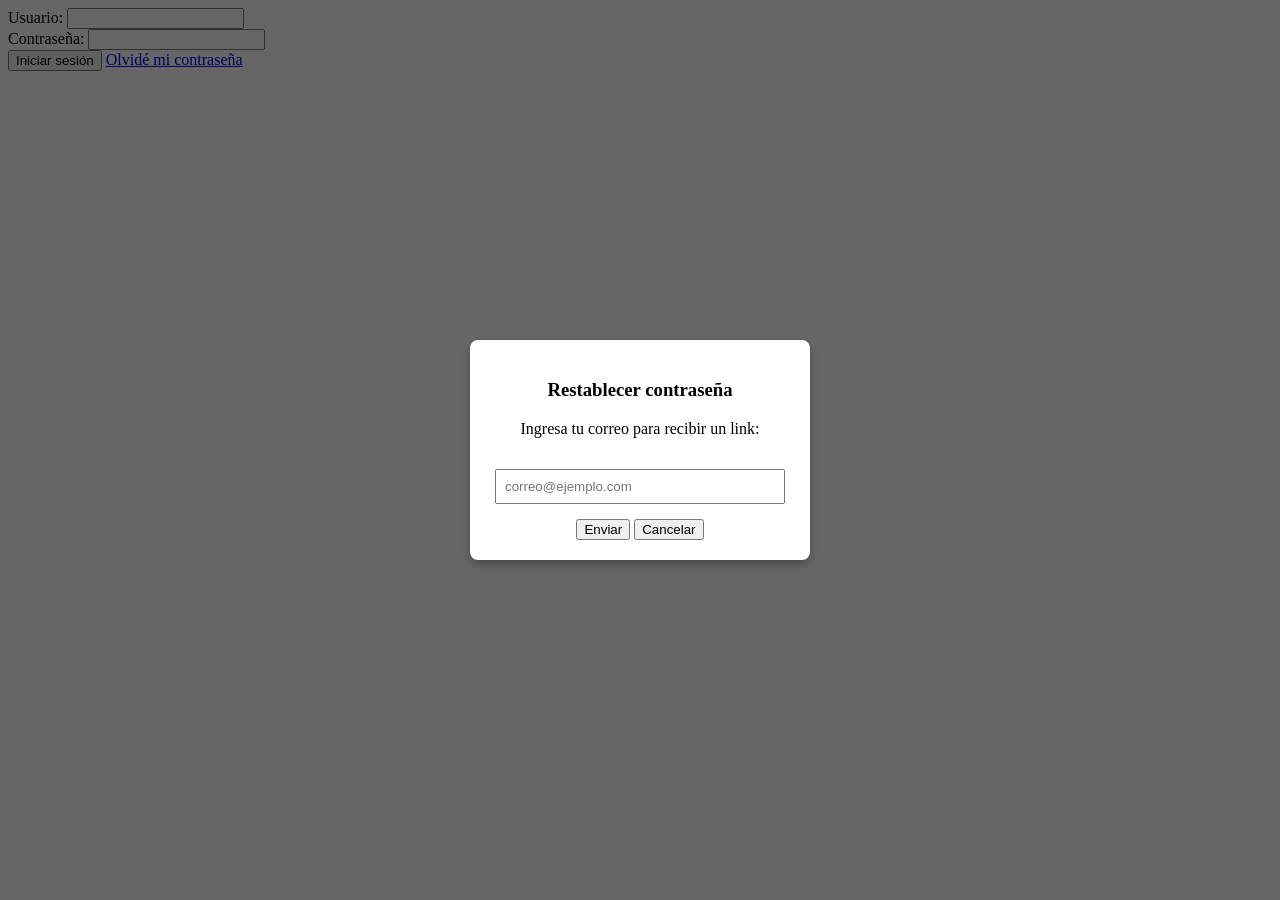
<file: index.html>
<!DOCTYPE html>
<html lang="es">
<head>
    <meta charset="UTF-8">
    <meta name="viewport" content="width=device-width, initial-scale=1.0">
    <title>Login - Ejercicio DOM</title>
    <link rel="stylesheet" href="estilos.css">
</head>
<body>
    <form id="loginForm">
        <div class="fila">
            <label for="usuario">Usuario:</label>
            <input type="text" id="usuario" name="usuario">
        </div>
        
        <div class="fila">
            <label for="password">Contraseña:</label>
            <input type="password" id="password" name="password">
        </div>

        <span id="mensaje" class="oculto">Usuario o contraseña incorrectos</span>
        
        <div class="acciones">
            <button type="button" id="iniciarSesionBtn">Iniciar sesión</button>
            <a href="#" id="linkOlvidar">Olvidé mi contraseña</a>
        </div>
    </form>

    <div id="modalFondo" class="oculto">
        <div id="modalContenido">
            <h3>Restablecer contraseña</h3>
            <p>Ingresa tu correo para recibir un link:</p>
            <input type="email" placeholder="correo@ejemplo.com" id="correoRecuperar">
            <div class="modalAcciones">
                <button type="button" id="enviarCorreo">Enviar</button>
                <button type="button" id="cerrarModal">Cancelar</button>
            </div>
        </div>
    </div>

    <script src="index.js"></script>
</body>
</html>
</file>
<file: estilos.css>
#mensaje {
    color: red;
    font-size: 0.8rem;
    margin-bottom: 10px;
}

.oculto {
    display: none;
}

.visible {
    display: block;
}

/* Estilos del Modal */
#modalFondo {
    position: fixed;
    top: 0;
    left: 0;
    width: 100%;
    height: 100%;
    background-color: rgba(0, 0, 0, 0.6); /* Fondo gris/oscuro */
    display: flex;
    justify-content: center;
    align-items: center;
    z-index: 9999;
}

#modalContenido {
    background-color: white;
    padding: 20px;
    border-radius: 8px;
    width: 300px;
    text-align: center;
    box-shadow: 0px 4px 10px rgba(0,0,0,0.3);
}

#modalContenido input {
    width: 90%;
    padding: 8px;
    margin: 15px 0;
}
</file>
